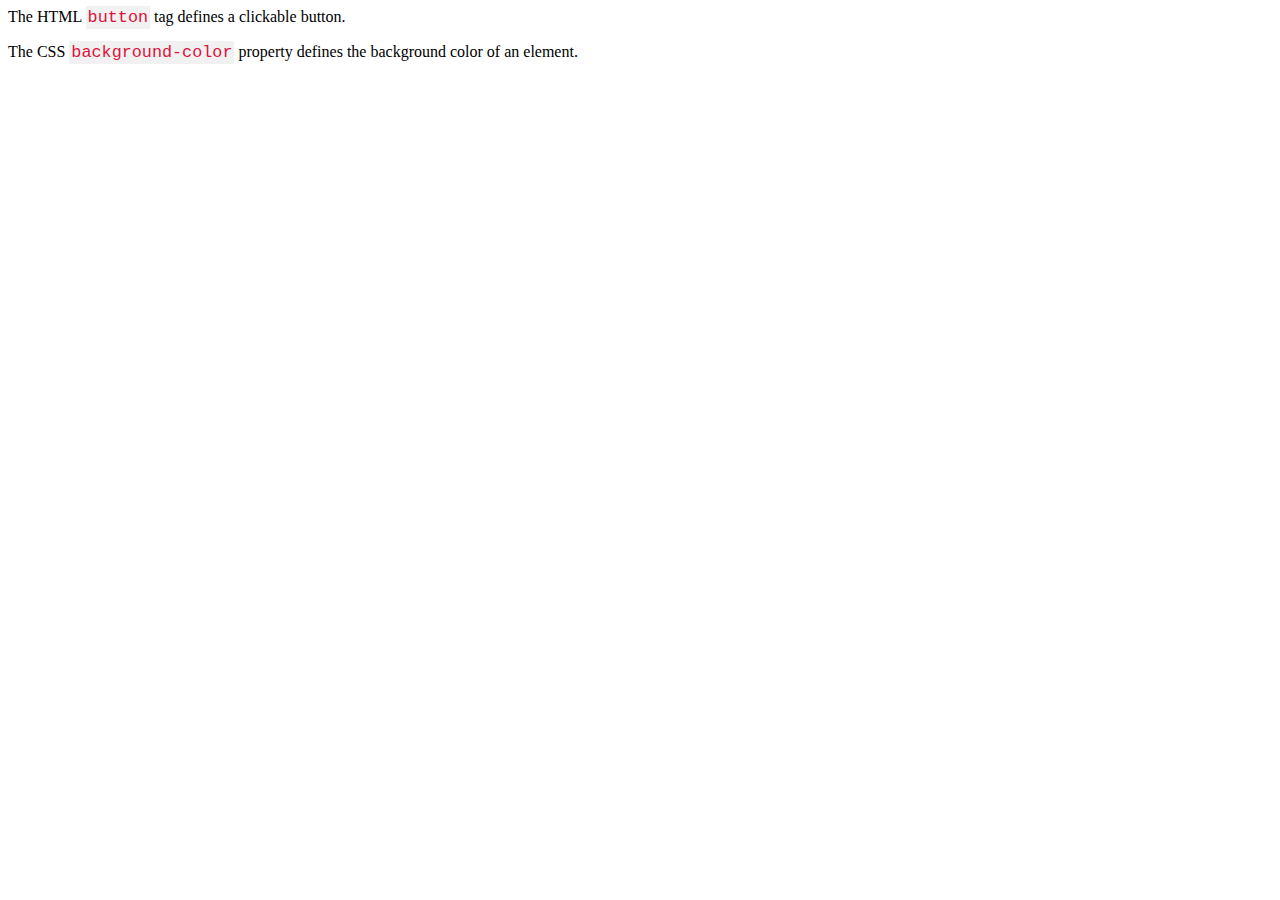
<file: Assignment-1.html>
<html>
<head>
<style>
code {
  font-family: Consolas,"courier new";
  color: crimson;
  background-color: #f1f1f1;
  padding: 2px;
  font-size: 105%;
}
</style>
</head>
<body>

<p>The HTML <code>button</code> tag defines a clickable button.</p>
<p>The CSS <code>background-color</code> property defines the background color of an element.</p>

</body>
</html>
</file>
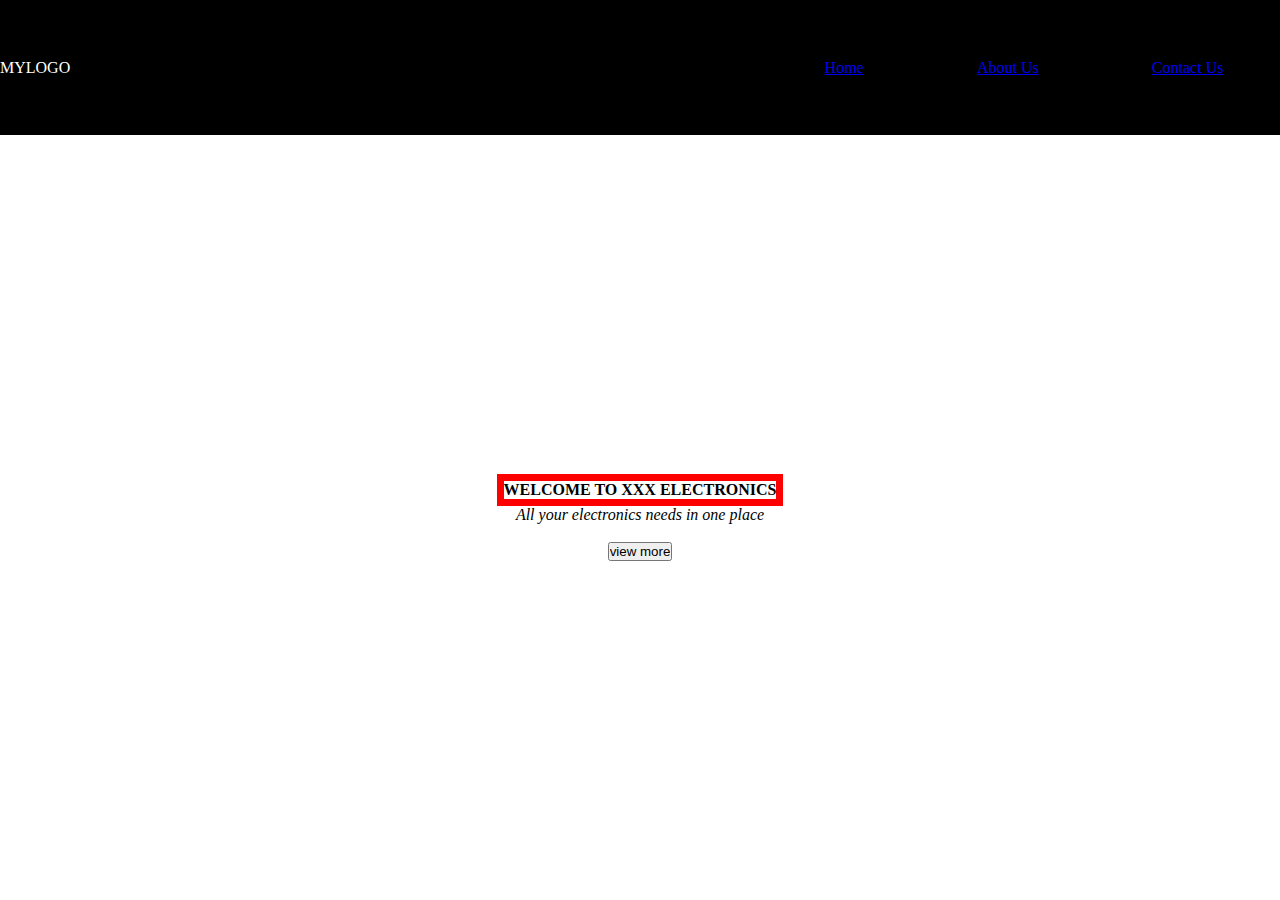
<file: Assignment-2.html>
<html>
<head>
<title></title>
<style>
*{
margin:0; padding:0; boxsizing:border-box;
}
header{
width: 100%; height: 100vh;
background-color: white;
background-repeat: no-repeat;
background-size: cover;
}
nav{
width: 100%; height: 15vh;
background: black;
display: flex; justify-content: space-between;
align-items: center;
}
nav .mainmenu{
width: 40%;
display: flex; justify-content: space-around;
}
main{
width: 100%; height: 85vh;
display: flex; justify-content: center;
align-items: center;
text-align: center;
}
section h3{
letter-spacing: 3px; font-weight: 200;
}
section h1{
text-transform: uppercase;
}
section div{
animation:changeborder 10s infinite linear;
border: 7px solid red;
}
@keyframes changeborder{
0%
20%
40%
}
</style>
</head>
<body>


<header>
<nav>
<div class = "logo" <h3 style="color:white;">MYLOGO</h3></div>

<div class = "mainmenu">
<a href="https://hackr.io/tutorials/learn-html-5">Home</a>
<a href="https://hackr.io/tutorials/learn-html-5">About Us</a>
<a href="https://hackr.io/tutorials/learn-html-5">Contact Us</a>
</div>
</nav>

<main>
<section>

    <div class = "change_text"><b>WELCOME TO XXX ELECTRONICS</b></div>

<p><i>All your electronics needs in one place</i></p><br>

<input type = button value = "view more">
</section>
</main>
</header>
</body>
</html>
</file>
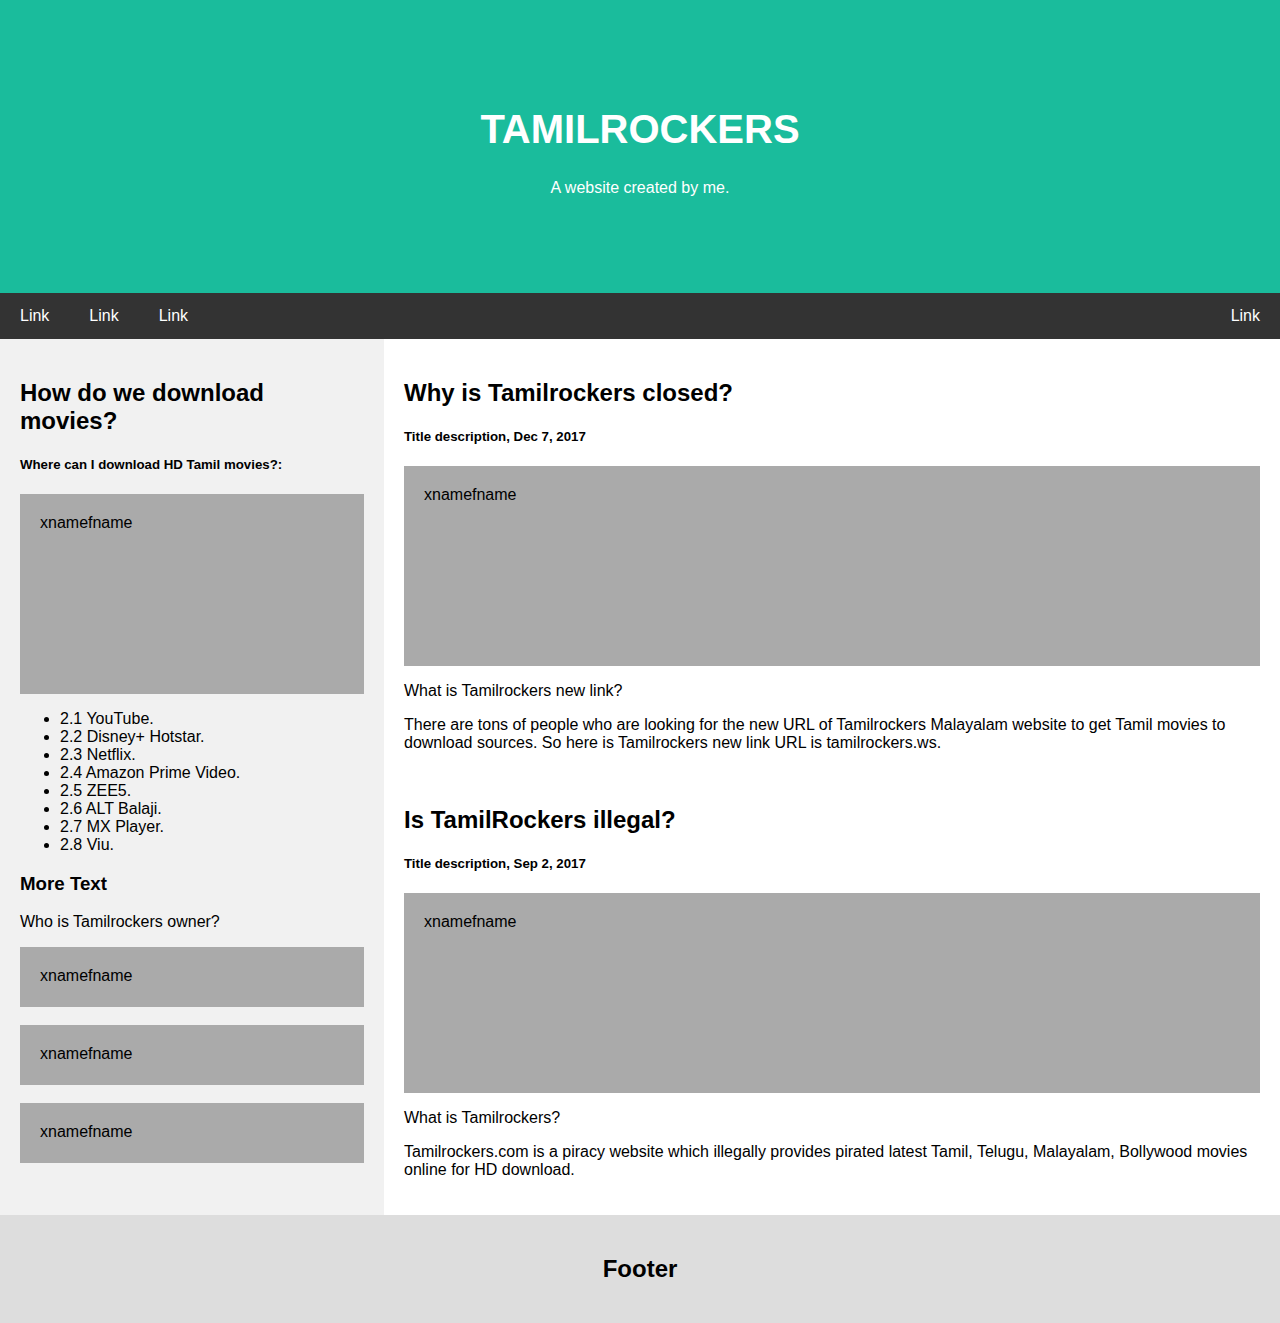
<file: Assignment-4 (Online Shopping).html>
<!DOCTYPE html>
<html lang="en">
<head>
<title>TamilRockers: HD Movies Download Website (January 2021)</title>
<meta charset="UTF-8">
<meta name="viewport" content="width=device-width, initial-scale=1">
<style>
* {
  box-sizing: border-box;
}


body {
  font-family: Arial, Helvetica, sans-serif;
  margin: 0;
}


.header {
  padding: 80px;
  text-align: center;
  background: #1abc9c;
  color: white;
}


.header h1 {
  font-size: 40px;
}


.navbar {
  overflow: hidden;
  background-color: #333;
}


.navbar a {
  float: left;
  display: block;
  color: white;
  text-align: center;
  padding: 14px 20px;
  text-decoration: none;
}


.navbar a.right {
  float: right;
}


.navbar a:hover {
  background-color: #ddd;
  color: black;
}


.row {  
  display: -ms-flexbox; /* IE10 */
  display: flex;
  -ms-flex-wrap: wrap; /* IE10 */
  flex-wrap: wrap;
}


.side {
  -ms-flex: 30%; /* IE10 */
  flex: 30%;
  background-color: #f1f1f1;
  padding: 20px;
}


.main {   
  -ms-flex: 70%; /* IE10 */
  flex: 70%;
  background-color: white;
  padding: 20px;
}


.xnamefname {
  background-color: #aaa;
  width: 100%;
  padding: 20px;
}


.footer {
  padding: 20px;
  text-align: center;
  background: #ddd;
}


@media screen and (max-width: 700px) {
  .row {   
    flex-direction: column;
  }
}

@media screen and (max-width: 400px) {
  .navbar a {
    float: none;
    width: 100%;
  }
}
</style>
</head>
<body>

<div class="header">
  <h1>TAMILROCKERS</h1>
  <p>A website created by me.</p>
</div>

<div class="navbar">
  <a href="#">Link</a>
  <a href="#">Link</a>
  <a href="#">Link</a>
  <a href="#" class="right">Link</a>
</div>

<div class="row">
  <div class="side">
    <h2>How do we download movies?</h2>
    <h5>Where can I download HD Tamil movies?:</h5>
    <div class="xnamefname" style="height:200px;">xnamefname</div>
    <p>
		<ul><li>2.1 YouTube.</li><li>2.2 Disney+ Hotstar.</li><li>2.3 Netflix.</li><li>2.4 Amazon Prime Video.</li><li>2.5 ZEE5.</li><li>2.6 ALT Balaji.</li><li>2.7 MX Player.</li><li>2.8 Viu.</li></ul>
    </p>
    <h3>More Text</h3>
    <p>Who is Tamilrockers owner?</p>
    <div class="xnamefname" style="height:60px;">xnamefname</div><br>
    <div class="xnamefname" style="height:60px;">xnamefname</div><br>
    <div class="xnamefname" style="height:60px;">xnamefname</div>
  </div>
  <div class="main">
    <h2>Why is Tamilrockers closed?</h2>
    <h5>Title description, Dec 7, 2017</h5>
    <div class="xnamefname" style="height:200px;">xnamefname</div>
    <p>What is Tamilrockers new link?</p>
    <p>There are tons of people who are looking for the new URL of Tamilrockers Malayalam website to get Tamil movies to download sources. So here is Tamilrockers new link URL is tamilrockers.ws.</p>
    <br>
    <h2>Is TamilRockers illegal?</h2>
    <h5>Title description, Sep 2, 2017</h5>
    <div class="xnamefname" style="height:200px;">xnamefname</div>
    <p>What is Tamilrockers?</p>
    <p>Tamilrockers.com is a piracy website which illegally provides pirated latest Tamil, Telugu, Malayalam, Bollywood movies online for HD download.</p>
  </div>
</div>

<div class="footer">
  <h2>Footer</h2>
</div>

</body>
</html>
</file>
